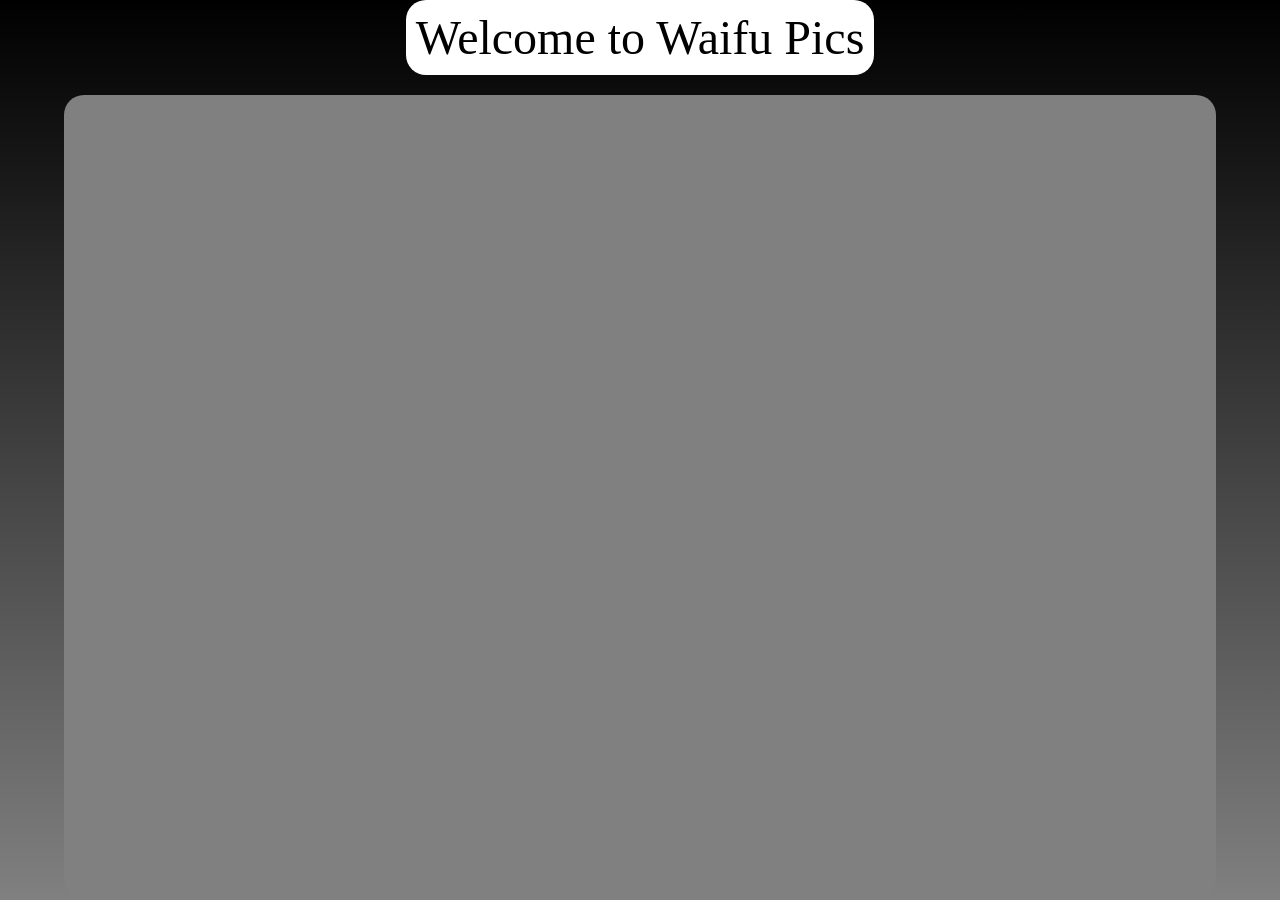
<file: index.html>
<!DOCTYPE html>
<html lang="en">
<head>
    <meta charset="UTF-8">
    <meta name="viewport" content="width=device-width, initial-scale=1.0">
    <link rel="stylesheet" href="waifu.css">
    <title>Document</title>
</head>
<body>
    

    <div class="container">
        <div class="tagline">
            Welcome to Waifu Pics
        </div>
        <div id="pic-container">
        </div>
    </div>

    <script src="waifu.js"></script>
</body>
</html>
</file>
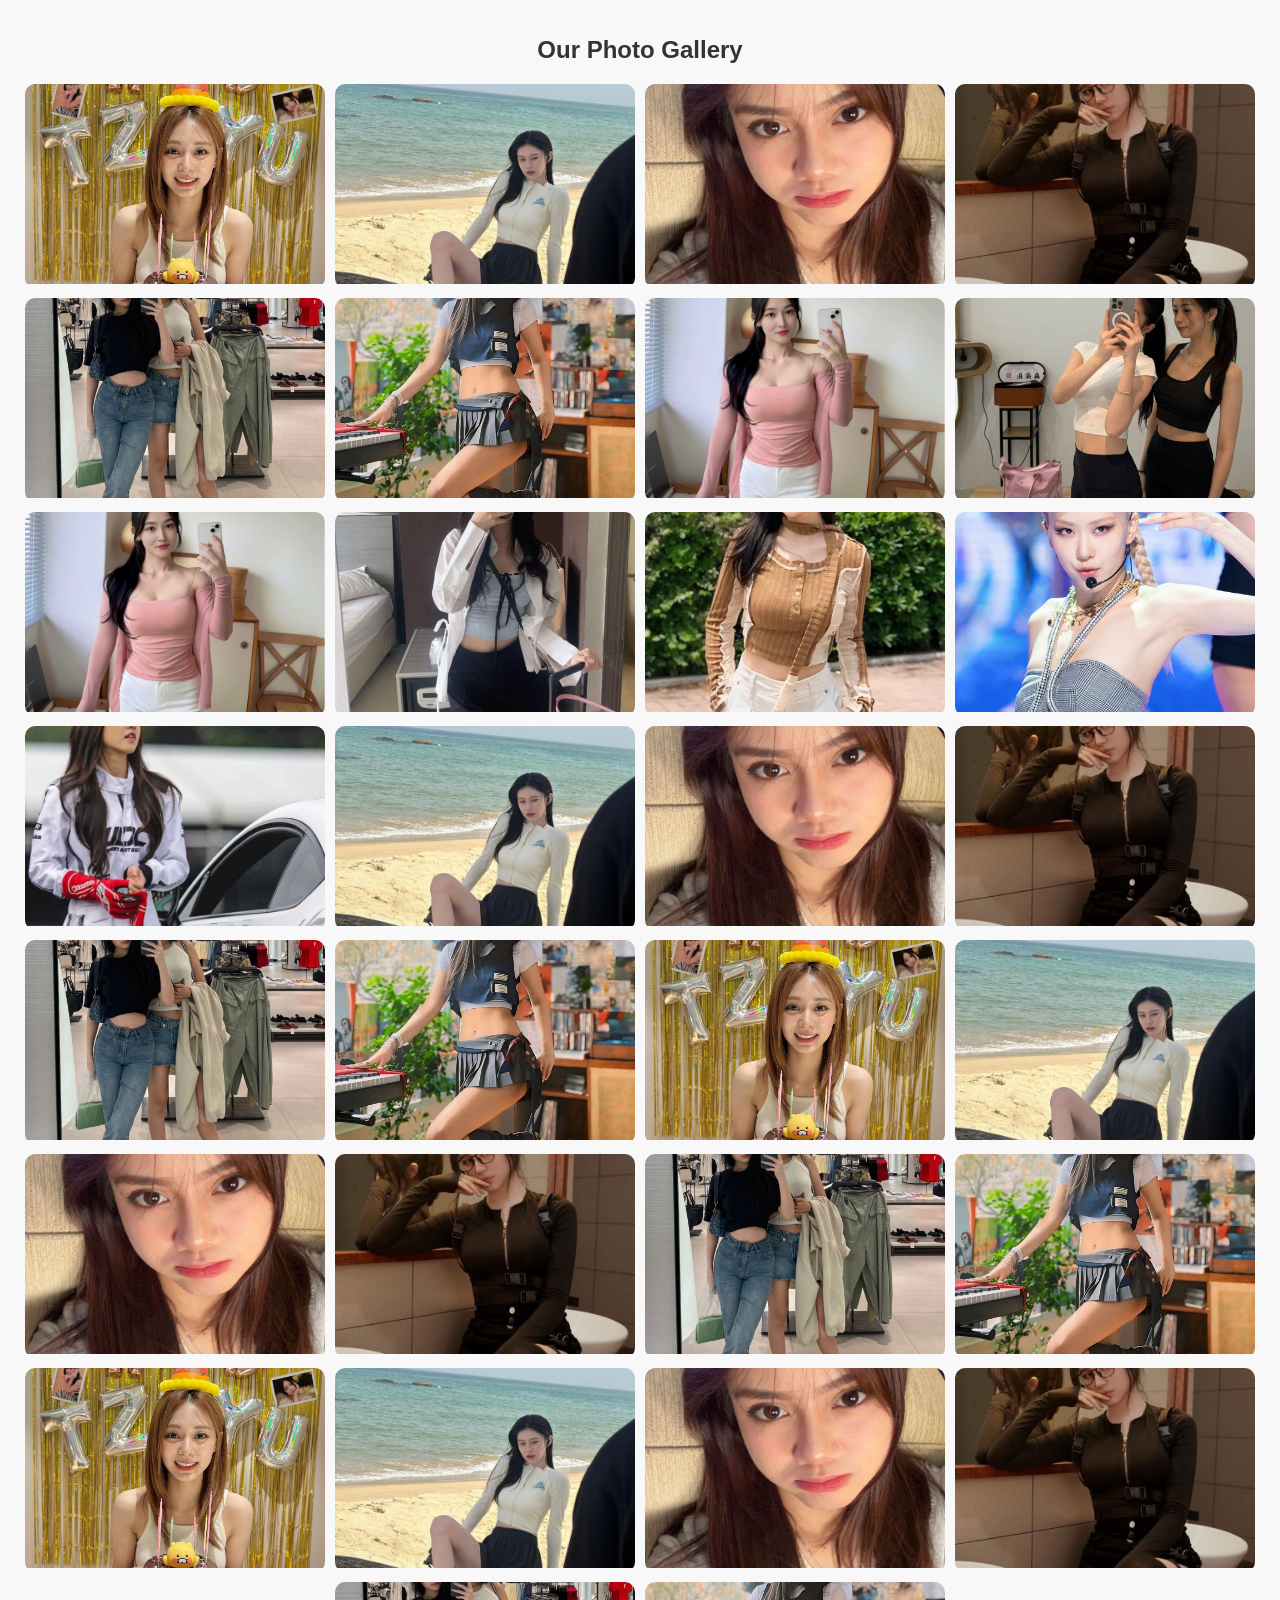
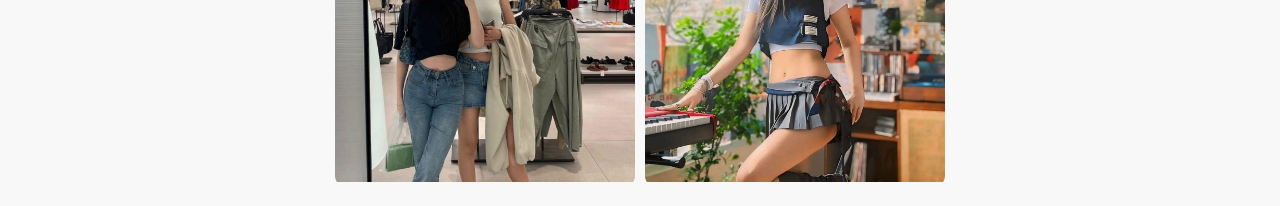
<file: manhua/manhua.html>
<!DOCTYPE html>
<html lang="en">
<head>
    <meta charset="UTF-8">
    <meta name="viewport" content="width=device-width, initial-scale=1.0">
    <title>Photo Gallery</title>
    <link rel="stylesheet" href="manhua.css">
</head>
<body>
    <div class="gallery-container">
        <h1>Our Photo Gallery</h1>
        <div class="gallery">
            <!-- Images -->
            <div class="gallery-item"><img src="cream.jpg" alt="Photo 1"></div>
            <div class="gallery-item"><img src="yam.jpg" alt="Photo 2"></div>
            <div class="gallery-item"><img src="pwede.jpg" alt="Photo 3"></div>
            <div class="gallery-item"><img src="mas.jpg" alt="Photo 4"></div>
            <div class="gallery-item"><img src="sarap.jpg" alt="Photo 5"></div>
            <div class="gallery-item"><img src="she.jpg" alt="Photo 6"></div>
            <div class="gallery-item"><img src="a.jpg" alt="Photo 1"></div>
            <div class="gallery-item"><img src="b.jpg" alt="Photo 2"></div>
            <div class="gallery-item"><img src="a.jpg" alt="Photo 3"></div>
            <div class="gallery-item"><img src="d.jpg" alt="Photo 4"></div>
            <div class="gallery-item"><img src="e.jpg" alt="Photo 5"></div>
            <div class="gallery-item"><img src="f.jpg" alt="Photo 6"></div>
            <div class="gallery-item"><img src="g.jpg" alt="Photo 1"></div>
            <div class="gallery-item"><img src="yam.jpg" alt="Photo 2"></div>
            <div class="gallery-item"><img src="pwede.jpg" alt="Photo 3"></div>
            <div class="gallery-item"><img src="mas.jpg" alt="Photo 4"></div>
            <div class="gallery-item"><img src="sarap.jpg" alt="Photo 5"></div>
            <div class="gallery-item"><img src="she.jpg" alt="Photo 6"></div>
            <div class="gallery-item"><img src="cream.jpg" alt="Photo 1"></div>
            <div class="gallery-item"><img src="yam.jpg" alt="Photo 2"></div>
            <div class="gallery-item"><img src="pwede.jpg" alt="Photo 3"></div>
            <div class="gallery-item"><img src="mas.jpg" alt="Photo 4"></div>
            <div class="gallery-item"><img src="sarap.jpg" alt="Photo 5"></div>
            <div class="gallery-item"><img src="she.jpg" alt="Photo 6"></div>
            <div class="gallery-item"><img src="cream.jpg" alt="Photo 1"></div>
            <div class="gallery-item"><img src="yam.jpg" alt="Photo 2"></div>
            <div class="gallery-item"><img src="pwede.jpg" alt="Photo 3"></div>
            <div class="gallery-item"><img src="mas.jpg" alt="Photo 4"></div>
            <div class="gallery-item"><img src="sarap.jpg" alt="Photo 5"></div>
            <div class="gallery-item"><img src="she.jpg" alt="Photo 6"></div>
        </div>
    </div>

    <!-- Modal for zoom -->
    <div id="imageModal" class="modal">
        <span class="close">&times;</span>
        <img class="modal-content" id="modalImage">
    </div>

    <script src="manhua.js"></script>
</body>
</html>
</file>
<file: waifu.css>
*{
    margin: 0;
    padding: 0;
    box-sizing: border-box;
}

body{
    background: linear-gradient(black, gray) no-repeat center center;
    height: 100vh;

}

.container{
    display: flex;
    align-items: center;
    justify-content: center;
    flex-direction: column;
    height: 100vh;

}

.tagline{
    background-color: white;
    font-size: 3rem;
    padding: 10px;
    border-radius: 20px;
    margin-bottom: 20px;
}

#pic-container{
   
    display: flex;
    align-items: center;
    flex-wrap: wrap;
    overflow-y: scroll ;
    background-color: gray;
    width: 90%;
    height: 900px;
    gap: 10px;
    border-radius: 20px;
}

.waifu-img{
    width: 300px;
    height: 400px;
    border-radius: 20px;
}
</file>
<file: manhua/manhua.css>
/* Basic page styles */
body {
    font-family: Arial, sans-serif;
    margin: 0;
    padding: 0;
    background: #f8f8f8;
}

.gallery-container {
    text-align: center;
    padding: 20px;
}

.gallery-container h1 {
    margin-bottom: 20px;
    font-size: 24px;
    color: #333;
}

.gallery {
    display: flex;
    flex-wrap: wrap;
    justify-content: center;
    gap: 10px;
}

.gallery-item {
    position: relative;
    overflow: hidden;
    border-radius: 10px;
    cursor: pointer;
    transition: transform 0.3s ease-in-out;
}

.gallery-item img {
    width: 300px;
    height: 200px;
    object-fit: cover;
    transition: transform 0.3s ease-in-out;
}

.gallery-item:hover img {
    transform: scale(1.1);
}

/* Modal styles */
.modal {
    display: none;
    position: fixed;
    z-index: 1000;
    padding-top: 100px;
    left: 0;
    top: 0;
    width: 100%;
    height: 100%;
    overflow: auto;
    background-color: rgba(0, 0, 0, 0.8);
}

.modal-content {
    margin: auto;
    display: block;
    width: 80%;
    max-width: 700px;
    border-radius: 10px;
}

.close {
    position: absolute;
    top: 15px;
    right: 35px;
    color: #f1f1f1;
    font-size: 40px;
    font-weight: bold;
    cursor: pointer;
}

.close:hover,
.close:focus {
    color: #bbb;
    text-decoration: none;
    cursor: pointer;
}
</file>
